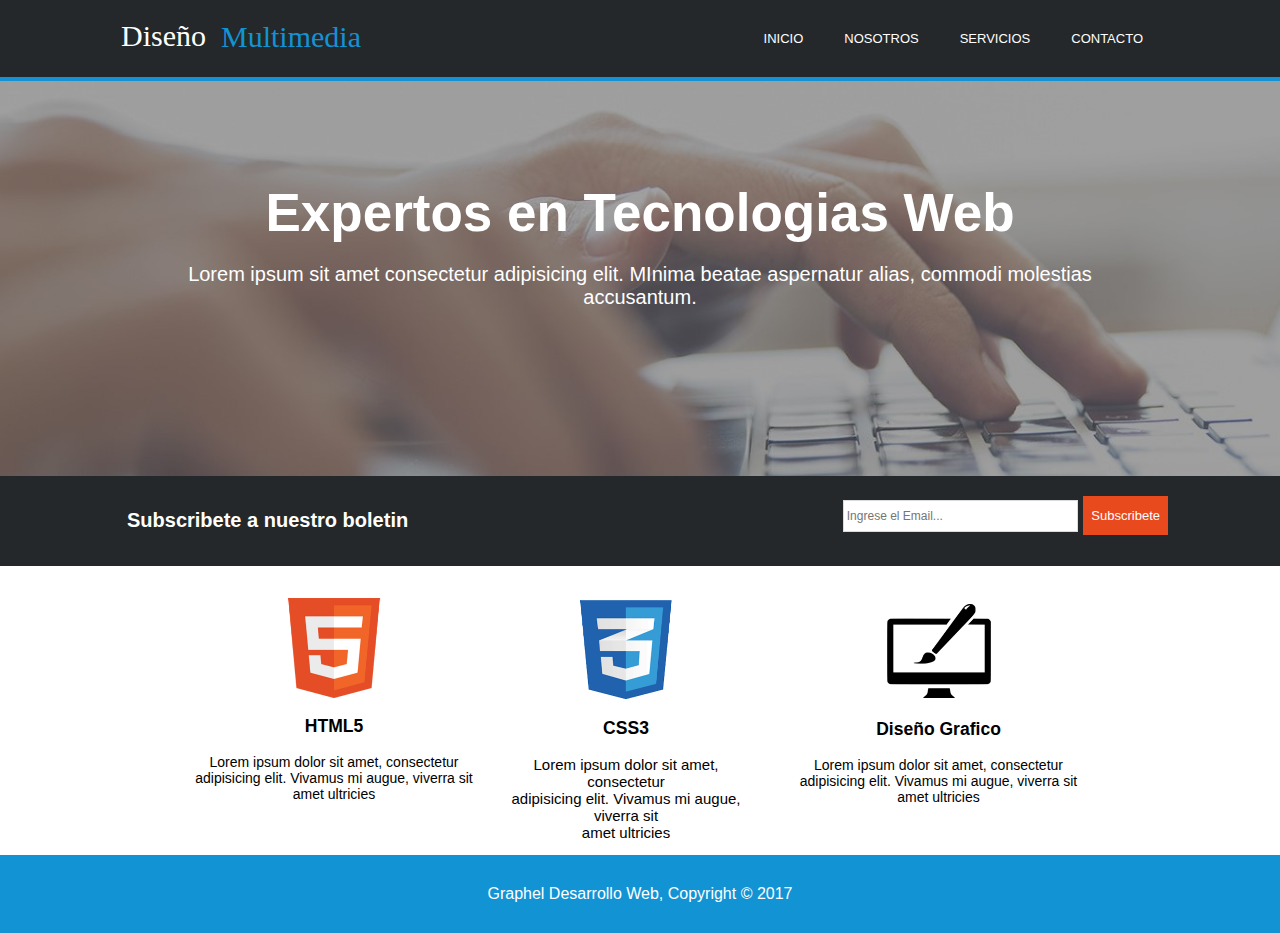
<file: johan sebastianfalla/index.html>
<!DOCTYPE html>
<html lang="es">
<head>
    <meta charset="UTF-8">
    <meta http-equiv="X-UA-Compatible" content="IE=edge">
    <meta name="viewport" content="width=device-width, initial-scale=1.0">
    <title> Copia</title>
    <link rel="stylesheet" href="css/style.css">
</head>
<body>
    <main>
        <header>
            <nav>
                <ul>
                    <li><a href="Contacto.html">CONTACTO</a></li>
                    <li><a href="Servicios.html">SERVICIOS</a></li>             
                    <li><a href="Nosotros.html">NOSOTROS</a></li>
                    <li><a href="index.html">INICIO</a></li>
            <div class="primt">
                <p id="titulo1">Diseño</p><p id="titulo2">Multimedia</p>
            </div>
                </ul>
            </nav>
        </header>
    </main>
        <section class="s1">
          <img class="img1" src="images/cabecera (2).jpg" alt="cabecera">
            <h1>Expertos en Tecnologias Web</h1>
            <p class="p1">Lorem ipsum sit amet consectetur adipisicing elit. MInima beatae aspernatur alias, commodi molestias <br>accusantum.</p>
         
        </section>
        <form action="#" class="sub" class="form1">

            <p class="texto1"><b>Subscribete a nuestro boletin</b></p>
            <div class="div1">
            <input type="emal" name="email" placeholder="Ingrese el Email..." class="email">
            <input type="submit" name="Subscribete" value="Subscribete" class="btn">
        </div>
        </form>
        <section class="s2">
            <div class="d1">
            <img class="img_s2" src="images/logo_html.png" alt="logo_html">
            <h3 class="title_s2">HTML5</h3>
            <br>
            <p class="text_s2">Lorem ipsum dolor sit amet, consectetur <br> adipisicing elit. Vivamus mi augue, viverra sit <br> amet ultricies</p>
        </div>
        <div class="d3">
            <img class="img_s2" src="images/logo_brush.png" alt="logo_Diseño_Grafico">
            <h3 class="title_s2" >Diseño Grafico</h3>
            <br>
            <p class="text_s2">Lorem ipsum dolor sit amet, consectetur <br> adipisicing elit. Vivamus mi augue, viverra sit <br> amet ultricies</p>
        </div>
        <div class="d2">
            <img class="img_s2" src="images/logo_css.png" alt="logo_css">
            <h3 class="title_s2" >CSS3</h3>
            <br>
            <p class="text_s2"></p>Lorem ipsum dolor sit amet, consectetur <br> adipisicing elit. Vivamus mi augue, viverra sit <br> amet ultricies</p>
        </div>

        </section>
    </main>
    <footer>
        <p>Graphel Desarrollo Web, Copyright &copy; 2017</p>
    </footer>
</body>
</html>
</file>
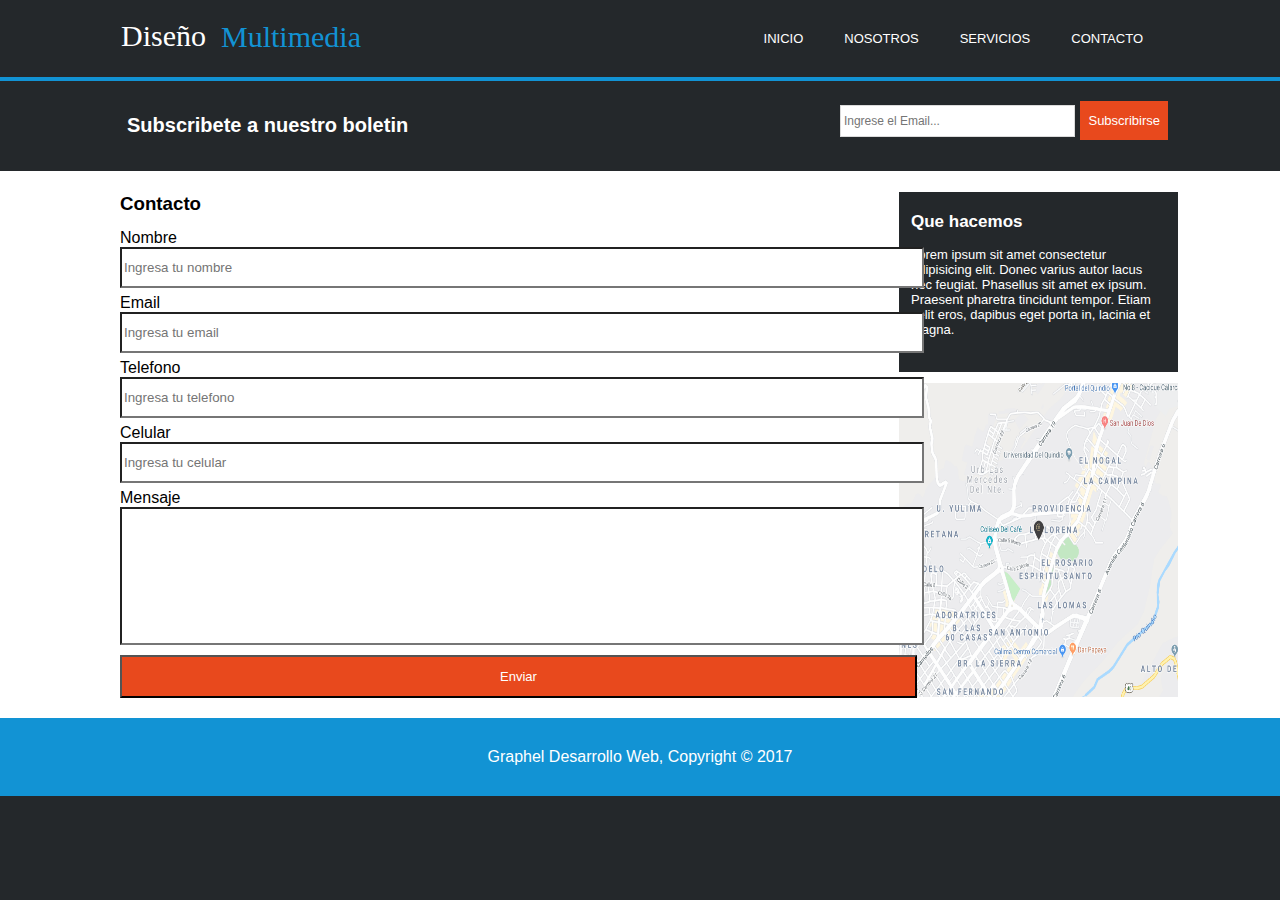
<file: johan sebastianfalla/Contacto.html>
<!DOCTYPE html>
<html lang="es">
<head>
    <meta charset="UTF-8">
    <meta http-equiv="X-UA-Compatible" content="IE=edge">
    <meta name="viewport" content="width=device-width, initial-scale=1.0">
    <title> Copia</title>
    <link rel="stylesheet" href="css/style.css">
</head>
<body>
    <main>
        <header>
            <nav>
                <ul>
                    <li><a href="Contacto.html">CONTACTO</a></li>
                    <li><a href="Servicios.html">SERVICIOS</a></li>             
                    <li><a href="Nosotros.html">NOSOTROS</a></li>
                    <li><a href="index.html">INICIO</a></li>
            <div class="primt">
                <p id="titulo1">Diseño</p><p id="titulo2">Multimedia</p>
            </div>
                </ul>
            </nav>
        </header>
    </main>
        <form action="#" class="sub" class="form1">

            <p class="texto1"><b>Subscribete a nuestro boletin</b></p>
            <div class="div1">
            <input type="emal" name="email" placeholder="Ingrese el Email..." class="email">
            <input type="submit" name="Subscribete" value="Subscribirse" class="btn">
        </div>
        </form>
<section class="s0" >
   
            <div class="c1" >
            <h3>Que hacemos</h3>
            <p>Lorem ipsum sit amet consectetur <br> adipisicing elit. Donec varius autor lacus <br> nec feugiat. Phasellus
                sit amet ex ipsum. <br> Praesent pharetra tincidunt tempor. Etiam <br> velit eros, dapibus eget porta in, lacinia et <br>
                magna.</p>
                <img src="images/mapaGoogle.png" alt="mapaGoogle" class="mapa" >
        </div class="divvv0">
            <h3 class="textt2" >Contacto</h3>
            <div class="divvv1">
            <p class="pp"  >Nombre</p>
            <input type="Nombre" name="Nombre" placeholder="Ingresa tu nombre" class="form3">
            <p class="pp" >Email</p>
            <input type="emal" name="email" placeholder="Ingresa tu email" class="form3">
            <p class="pp" >Telefono</p>
            <input type="telefono" name="telefono" placeholder="Ingresa tu telefono" class="form3">
            <p class="pp" >Celular</p>
            <input type="celular" name="celular" placeholder="Ingresa tu celular" class="form3">
            <p class="pp" >Mensaje</p>
            <input type="texto" name="texto" placeholder="" class="texto">

            <input type="submit" name="Enviar" value="Enviar" class="btn1">
        </div>

    </section>
    

    </main>
    <footer>
        <p>Graphel Desarrollo Web, Copyright &copy; 2017</p>
    </footer>
</body>
</html>
</file>
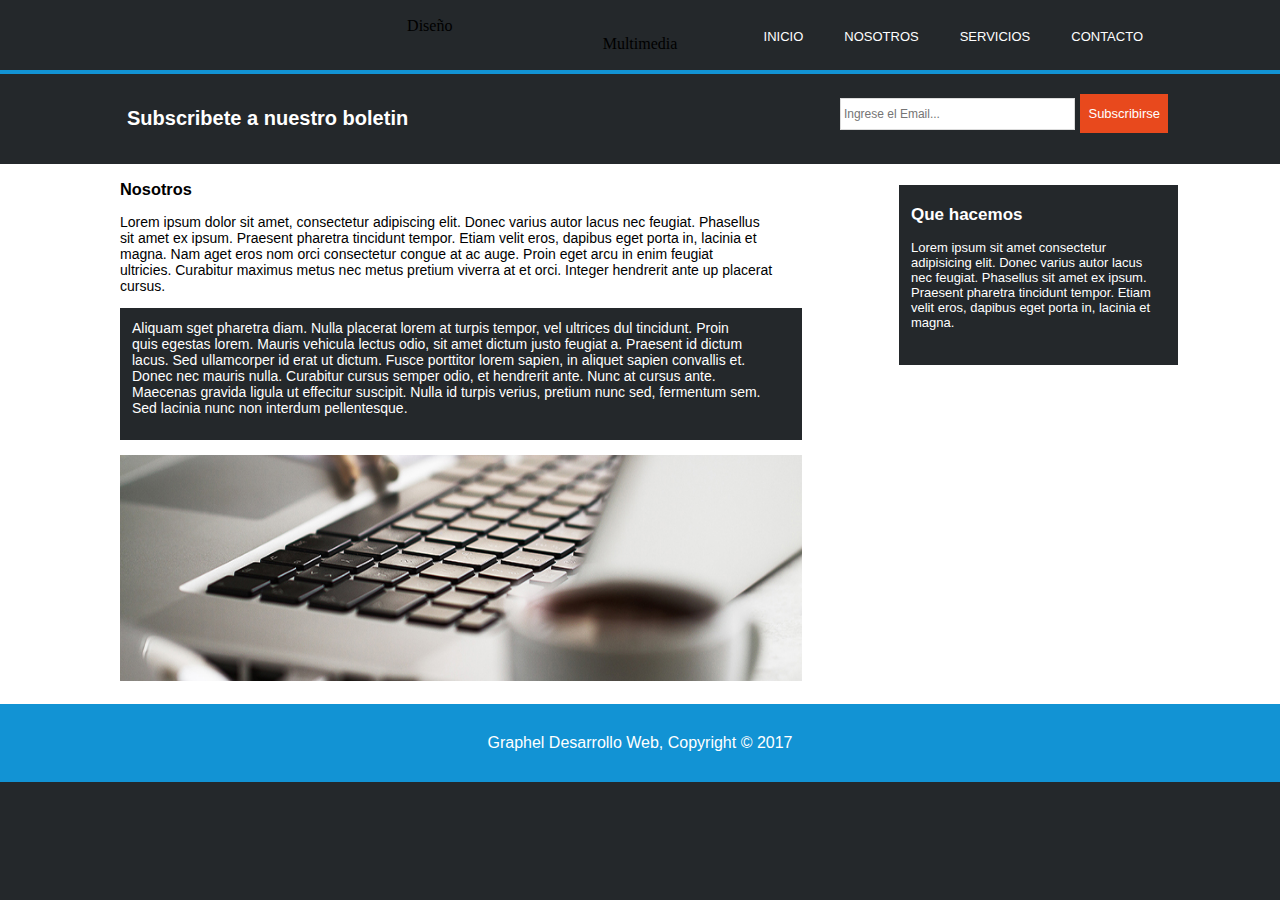
<file: johan sebastianfalla/Nosotros.html>
<!DOCTYPE html>
<html lang="es">
<head>
    <meta charset="UTF-8">
    <meta http-equiv="X-UA-Compatible" content="IE=edge">
    <meta name="viewport" content="width=device-width, initial-scale=1.0">
    <title> Copia</title>
    <link rel="stylesheet" href="css/style.css">
</head>
<body>
    <main>
        <header>
            <nav>
                <ul>
                    <li><a href="Contacto.html">CONTACTO</a></li>
                    <li><a href="Servicios.html">SERVICIOS</a></li>             
                    <li><a href="Nosotros.html">NOSOTROS</a></li>
                    <li><a href="index.html">INICIO</a></li>
            <div class="primt">
                <p id="t1">Diseño</p><p id="t2">Multimedia</p>
            </div>
                </ul>
            </nav>
        </header>
    </main>
        <form action="#" class="sub" class="form1">

            <p class="texto1"><b>Subscribete a nuestro boletin</b></p>
            <div class="div1">
            <input type="emal" name="email" placeholder="Ingrese el Email..." class="email">
            <input type="submit" name="Subscribete" value="Subscribirse" class="btn">
        </div>
        </form>
       <section class="s0">
        <div class="c1" >
            <h3>Que hacemos</h3>
            <p>Lorem ipsum sit amet consectetur <br> adipisicing elit. Donec varius autor lacus <br> nec feugiat. Phasellus
                sit amet ex ipsum. <br> Praesent pharetra tincidunt tempor. Etiam <br> velit eros, dapibus eget porta in, lacinia et <br>
                magna.</p>
        </div>
<div class="s3">
    <h3> Nosotros</h3>

    <p class="p11">Lorem ipsum dolor sit amet, consectetur adipiscing elit. Donec varius autor lacus nec feugiat. Phasellus <br> sit amet ex ipsum. Praesent pharetra tincidunt tempor. Etiam velit eros, dapibus eget porta in, lacinia et <br> magna. Nam aget eros nom orci consectetur congue at ac auge. Proin eget arcu in enim feugiat <br> ultricies. Curabitur maximus metus nec metus pretium viverra at et orci. Integer hendrerit ante up placerat <br> cursus.</p>

    <p class="p2">Aliquam sget pharetra diam. Nulla placerat lorem at turpis tempor, vel ultrices dul tincidunt. Proin <br> quis egestas lorem. Mauris vehicula  lectus odio, sit amet dictum justo feugiat a. Praesent id dictum <br> lacus. Sed ullamcorper id erat ut dictum. Fusce porttitor lorem sapien, in aliquet sapien convallis et. <br> Donec nec mauris nulla. Curabitur cursus semper odio, et hendrerit ante. Nunc at cursus ante. <br> Maecenas gravida ligula ut effecitur suscipit. Nulla id turpis verius, pretium nunc sed, fermentum sem. <br> Sed lacinia nunc non interdum pellentesque. </p>
    <img class="img2" src="images/891.jpg" alt="imagen">
</div>
        </section>

    </main>
    <footer>
        <p>Graphel Desarrollo Web, Copyright &copy; 2017</p>
    </footer>
</body>
</html>
</file>
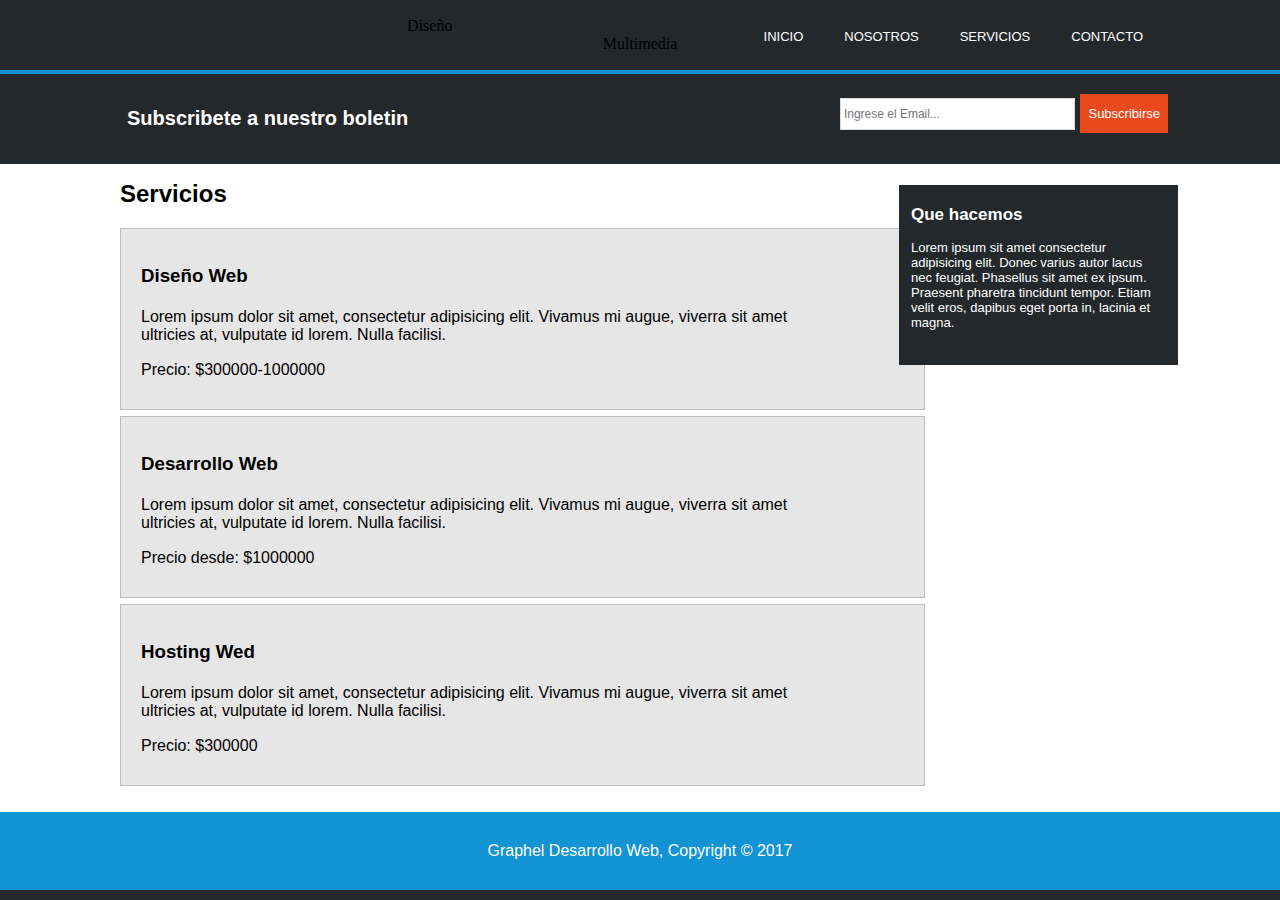
<file: johan sebastianfalla/servicios.html>
<!DOCTYPE html>
<html lang="es">
<head>
    <meta charset="UTF-8">
    <meta http-equiv="X-UA-Compatible" content="IE=edge">
    <meta name="viewport" content="width=device-width, initial-scale=1.0">
    <title> Copia</title>
    <link rel="stylesheet" href="css/style.css">
</head>
<body>
    <main>
        <header>
            <nav>
                <ul>
                    <li><a href="Contacto.html">CONTACTO</a></li>
                    <li><a href="Servicios.html">SERVICIOS</a></li>             
                    <li><a href="Nosotros.html">NOSOTROS</a></li>
                    <li><a href="index.html">INICIO</a></li>
            <div class="primt">
                <p id="t1">Diseño</p><p id="t2">Multimedia</p>
            </div>
                </ul>
            </nav>
        </header>
    </main>
        <form action="#" class="sub" class="form1">

            <p class="texto1"><b>Subscribete a nuestro boletin</b></p>
            <div class="div1">
            <input type="emal" name="email" placeholder="Ingrese el Email..." class="email">
            <input type="submit" name="Subscribete" value="Subscribirse" class="btn">
        </div>
        </form>
        <section class="s0">
            <div class="c1" >
                <h3>Que hacemos</h3>
                <p>Lorem ipsum sit amet consectetur <br> adipisicing elit. Donec varius autor lacus <br> nec feugiat. Phasellus
                    sit amet ex ipsum. <br> Praesent pharetra tincidunt tempor. Etiam <br> velit eros, dapibus eget porta in, lacinia et <br>
                    magna.</p>
            </div>
            <h2>Servicios</h2>
            <div class="divv1" >
                <h3>Diseño Web</h3>
                <p>Lorem ipsum dolor sit amet, consectetur
                    adipisicing elit. Vivamus mi augue, viverra sit
                    amet <br> ultricies at, vulputate id lorem. Nulla facilisi.</p>
                    <p>Precio: $300000-1000000</p>
            </div>
            <div class="divv1" >
                <h3>Desarrollo Web</h3>
                
                <p class="pp1" >Lorem ipsum dolor sit amet, consectetur
                    adipisicing elit. Vivamus mi augue, viverra sit
                    amet <br> ultricies at, vulputate id lorem. Nulla facilisi.</p>
                    <p>Precio desde: $1000000</p>
            </div>
            <div class="divv1" >
                <h3>Hosting Wed</h3>
                <p>Lorem ipsum dolor sit amet, consectetur
                    adipisicing elit. Vivamus mi augue, viverra sit
                    amet <br> ultricies at, vulputate id lorem. Nulla facilisi.</p>
                    <p>Precio: $300000</p>
            </div>
            </section>
    

    </main>
    <footer>
        <p>Graphel Desarrollo Web, Copyright &copy; 2017</p>
    </footer>
</body>
</html>
</file>
<file: johan sebastianfalla/css/style.css>
*{
    margin: 0; 
    padding: 0;
background-color: rgb(36,40,43);
 }
  

  
  header{

      text-align: center;
      border-bottom: 4px solid rgb(18,147,212);
      padding: 17px 0;
  }

   ul li{
   list-style: none;
    float: right;
    margin: 12px 137px -22px -96px;
    text-align: right;
    font-family:Roboto, Oxygen, Ubuntu, Cantarell, 'Open Sans', 'Helvetica Neue', sans-serif;font-size: 13px;

  }
  a:hover{
color: rgb(18,147,212);
  }
  ul li a{
      text-decoration: none;
      color: white;
    
  }
  
  
  .s1 h1{
   float: none;
   text-align: center;
      padding: 10px 0;
      color: #ffffff;
      font-family:Roboto, Oxygen, Ubuntu, Cantarell, 'Open Sans', 'Helvetica Neue', sans-serif; font-size: 53px;
      margin: -308px 0px 37px 0px;

  }
  
  .s1 .p1{
    float: none;
    text-align: center;
      margin: 20px 0;
      font-family:Roboto, Oxygen, Ubuntu, Cantarell, 'Open Sans', 'Helvetica Neue', sans-serif;font-size: 20px;
      margin: -27px 0px 167px 0px;
      color: #ffffff;

  }
  
  footer p{
    font-family:Roboto, Oxygen, Ubuntu, Cantarell, 'Open Sans', 'Helvetica Neue', sans-serif;
    color: #ffffff;
      padding: 30px 20px;
      text-align: center;
      background-color:rgb(18,147,212);

  }

.img1{
   

    width: 100%;
    height:395px;

}
.prime{
    font-family:Roboto, Oxygen, Ubuntu, Cantarell, 'Open Sans', 'Helvetica Neue', sans-serif;
}
#titulo1{
    color: #ffffff;font-size: 30px;
    margin: 2px 10px 18px 121px;
    width: 10px;
    height: 10px;
}
#titulo2{
    color: rgb(18,147,212);font-size: 30px;
    margin: -27px -3px 30px 221px;
    width: 10px;
    height: 10px;
}
.btn{
    padding: 12px 8px;
    font-size: 13px;
    border: none;
    outline: 0px;
    background: hsl(13,81.53%,51.18%);
    color: white;
   
}
.email{
    
    padding: 8px 75px 8px 3px;
    font-size: 12px;
    border: 1px solid #dbdbdb;
    background-color: #ffffff;
    margin-bottom: 20px;
 
}
.sub{
    float: none;
    color: #ffffff ;font-size: 20px;
    font-family:Roboto, Oxygen, Ubuntu, Cantarell, 'Open Sans', 'Helvetica Neue', sans-serif;
    padding: 20px 111px 70px 20px;
}
.div1{
    padding: 0px 1px 0px 0px;
    float: right;
}

.texto1{
    float: left;
    padding: 13px 107px;
}
.s2{
   background-color: #ffffff;
    text-align: center;
    font-family:Roboto, Oxygen, Ubuntu, Cantarell, 'Open Sans', 'Helvetica Neue', sans-serif;font-size: 15px;
    padding: 20px 0px 25px 0px;
    width: 100%;
    height: 244px;

}

.d1{
    float: left;
    padding: 12px 0px 0px 172px;
    width: 324px;
    height: 242px;
    background-color: #ffffff;
}
.d2{
    text-align: center;
    padding: 14px 0px 48px;
    float: none;
    background-color: #ffffff;
}
.d3{
    text-align: center;
    padding: 15px 165px 24px 6px;
    width: 353px;
    height: 225px;
    float: right;
    background-color: #ffffff;
 
}
.text_s2{
    font-family:Roboto, Oxygen, Ubuntu, Cantarell, 'Open Sans', 'Helvetica Neue', sans-serif; font-size: 14px;
    background-color: #ffffff;
    float: none;
}

.img_s2{
    float: none;
    width: 104px;
    height: 100px;
    background-color: #ffffff;
    padding: 0px 0px 15px 0px;
}

.title_s2 {
    background-color: #ffffff;
}
.form1{
    padding: 20px 20px 20px 20px;
}

/*nosotros*/

.s3 {
    float: none;
    background-color: #ffffff;
    font-family:Roboto, Oxygen, Ubuntu, Cantarell, 'Open Sans', 'Helvetica Neue', sans-serif;
    font-size: 14px;

}
.p11{
    background-color: #ffffff;  
    margin: 15px 0px 48px 0px;  
    width: 1220px;
    height: 46px;
    text-align: justify;
}
.s3 h3 {
    background-color: #ffffff;

    
}
.img2{
    float: none;
    
    background-color: #ffffff;
    color: #ffffff;
    width: 682px;
    height: 226px;
}

.p2{
    box-shadow: 0px 0px 0px; 
    background-color: rgb(36,40,43);
    padding: 12px 12px;
    margin: 0px 0px 15px 0px; 
    color: #ffffff;
    width: 658px;
    height: 108px;
    font-family:Roboto, Oxygen, Ubuntu, Cantarell, 'Open Sans', 'Helvetica Neue', sans-serif;
}

.c1{
    float: right;
    margin: 5px 82px 0px 0px;
    box-shadow: 0px 0px 0px; 
    background-color:  rgb(36,40,43);
    color: #ffffff;
    width: 258px;
    height: 140px;
    padding:20px 9px 20px 12px;
    font-family:Roboto, Oxygen, Ubuntu, Cantarell, 'Open Sans', 'Helvetica Neue', sans-serif;
    font-size: 13px;
}
.c1 h3{
    padding: 0 0 15px 0;
    font-size: 17px;
}
.s0{
    padding: 16px 20px 20px 120px;
    background-color: #ffffff;
}

.divv1{
    box-shadow: 0px 0px 0px; 
    background-color: rgb(230,230,230);
    border: 1px solid  rgb(189, 189, 189);
    padding:36px 125px 36px 20px;
    margin: 0px 0px 6px 0px; 
    color: #ffffff;
    width: 658px;
    height: 108px;
    font-family:Roboto, Oxygen, Ubuntu, Cantarell, 'Open Sans', 'Helvetica Neue', sans-serif;
}


.divv1 h3 {
    background-color: rgb(230,230,230);
    color: black;
    padding: 0px 0px 21px 0px;
}
.divv1 p {
    background-color: rgb(230,230,230);
    color: black;
    padding: 0px 0px 17px 0px;
}
h2{
    background-color: rgb(255, 255, 255);
    font-family:Roboto, Oxygen, Ubuntu, Cantarell, 'Open Sans', 'Helvetica Neue', sans-serif;
    margin: 0px 0px 20px 0px;
}

/* Servicios */

.btn1{
    padding: 12px 8px;
    font-size: 13px;
    margin: 10px 0px 0px 0px ;
    width: 797px;
    background: hsl(13,81.53%,51.18%);
    color: white;
    font-family:Roboto, Oxygen, Ubuntu, Cantarell, 'Open Sans', 'Helvetica Neue', sans-serif;
}
.form3{
    
    box-shadow: 0px 0px 0px; 
    background-color: rgb(255, 255, 255);
    padding:11px 140px 11px 2px ;
    margin: 0px 0px 6px 0px #ffffff; 
    color: #ffffff;
    width: 658px;
    font-family:Roboto, Oxygen, Ubuntu, Cantarell, 'Open Sans', 'Helvetica Neue', sans-serif;
 
}
.pp{
background-color: #ffffff ;
padding: 6px 0px 0px 0px;
font-family:Roboto, Oxygen, Ubuntu, Cantarell, 'Open Sans', 'Helvetica Neue', sans-serif;
}
.textt2{
    background-color: #ffffff ;  
    padding: 6px 0px 8px 0px;
    font-family:Roboto, Oxygen, Ubuntu, Cantarell, 'Open Sans', 'Helvetica Neue', sans-serif;
}
.texto{
    box-shadow: 0px 0px 0px; 
    background-color: rgb(255, 255, 255);
    padding:11px 140px 11px 2px ;
    margin: 0px 0px 6px 0px #ffffff; 
    color: #000000;
    width: 658px;
    height: 112px;
    font-family:Roboto, Oxygen, Ubuntu, Cantarell, 'Open Sans', 'Helvetica Neue', sans-serif;
}
.divvv1{
    background-color: #ffffff;
    width: 65%;
}
.mapa{
    width: 279px;
    height: 314px;
    margin: 46px 0px 0px -12px;
}
</file>
